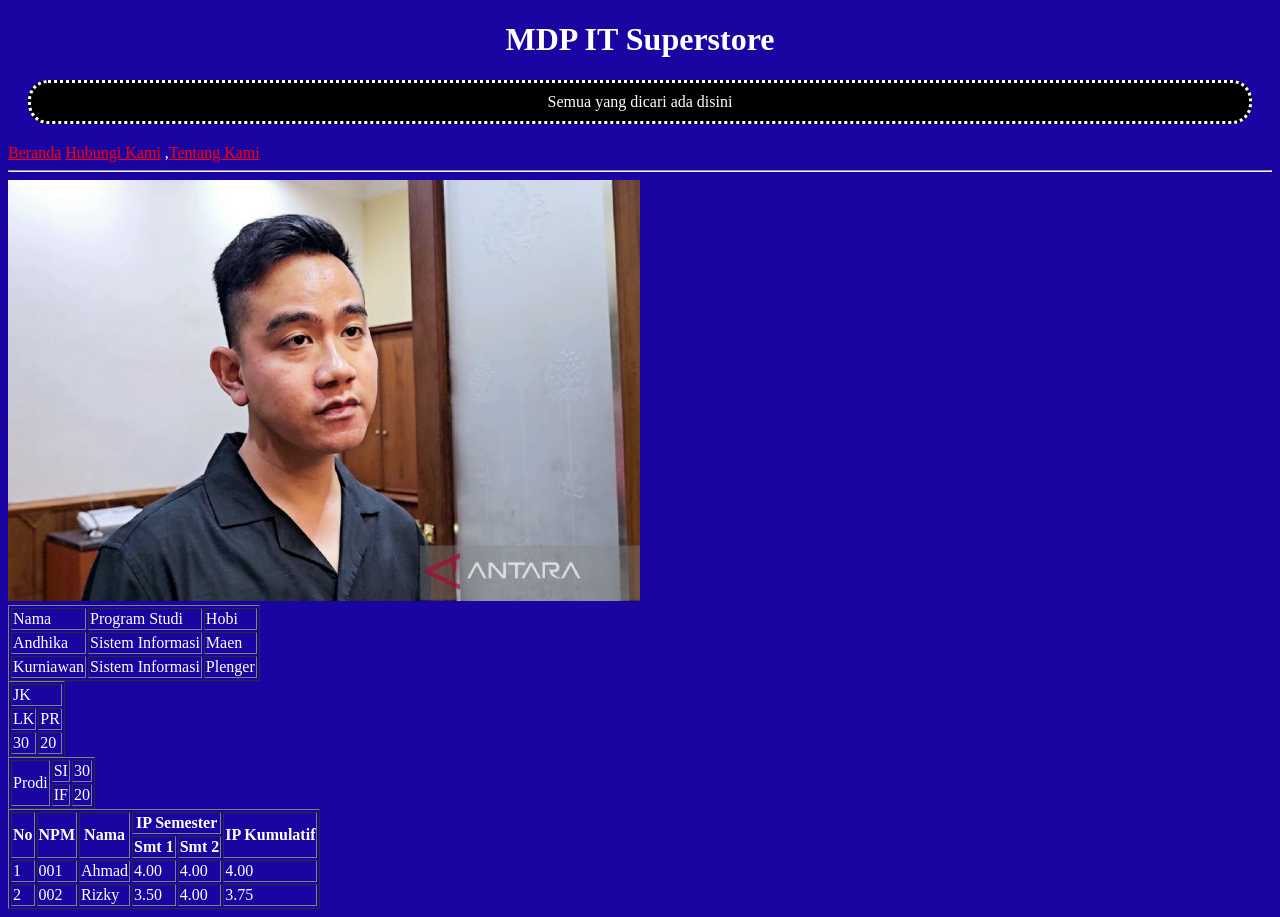
<file: index.html>
<!DOCTYPE html>
<html lang="en">
<head>
    <meta charset="UTF-8">
    <meta name="viewport" content="width=device-width, initial-scale=1.0">
    <title>Halaman Utama</title>
    <link rel="stylesheet" href="CSS/style.css">
</head>
<body>
    <!-- ini komentar tidak akan tampil di browser -->
    <!-- tag heading h1 sd h6 -->
    <h1 class="txt-center">MDP IT Superstore</h1>
    <p class="bg-warning txt-center p-1 m-1">Semua yang dicari ada disini</p>
    <!-- hyperlink -->
    <a href="index.html">Beranda</a>
    <a href="hubungi.html">Hubungi Kami</a>
    ,<a href="tentang.html">Tentang Kami</a>

    <hr>

    <!-- image -->
     <img src="images/image.png" alt="Rai Gibran" width="50%">

    <!-- tabel -->
    <table border="1">
        <!-- baris -->
        <tr>
            <!-- kolom -->
            <td>
                Nama
            </td>
            <td>
                Program Studi
            </td>
            <td>
                Hobi
            </td>
        </tr>
        <tr>
            <td>Andhika</td>
            <td>Sistem Informasi</td>
            <td>Maen</td>
        </tr>
        <tr>
            <td>Kurniawan</td>
            <td>Sistem Informasi</td>
            <td>Plenger</td>
        </tr>
    </table>
     <!-- Table colspan  -->
    <table border="1">
        <!-- baris 1 -->
        <tr>
            <td colspan="2">JK</td>
            
        </tr>
        <!-- baris 2 -->
        <tr>
            <td>LK</td>
            <td>PR</td>
        </tr>
        <tr>
            <td>30</td>
            <td>20</td>
        </tr>
    </table>
    
    <!-- Table rowspan -->
    <table border="1">
        <!-- Baris 1 -->
        <tr>
            <td rowspan="2">Prodi</td>
            <td>SI</td>
            <td>30</td>
        </tr>
        <!-- Baris 2 -->
        <tr>
            <td>IF</td>
            <td>20</td>
        </tr>
    </table>
    <!-- Latihan Tabel -->
    <table border="1">
        <tr>
            <th rowspan="2">No</th>
            <th rowspan="2">NPM</th>
            <th rowspan="2">Nama</th>
            <th colspan="2">IP Semester</th>
            <th rowspan="2">IP Kumulatif</th>
        </tr>
        <tr>
            <th>Smt 1</th>
            <th>Smt 2</th>
        </tr>
        <tr>
            <td>1</td>
            <td>001</td>
            <td>Ahmad</td>
            <td>4.00</td>
            <td>4.00</td>
            <td>4.00</td>
        </tr>
        <tr>
            <td>2</td>
            <td>002</td>
            <td>Rizky</td>
            <td>3.50</td>
            <td>4.00</td>
            <td>3.75</td>
        </tr>
    </table>
</body>
</html>
</file>
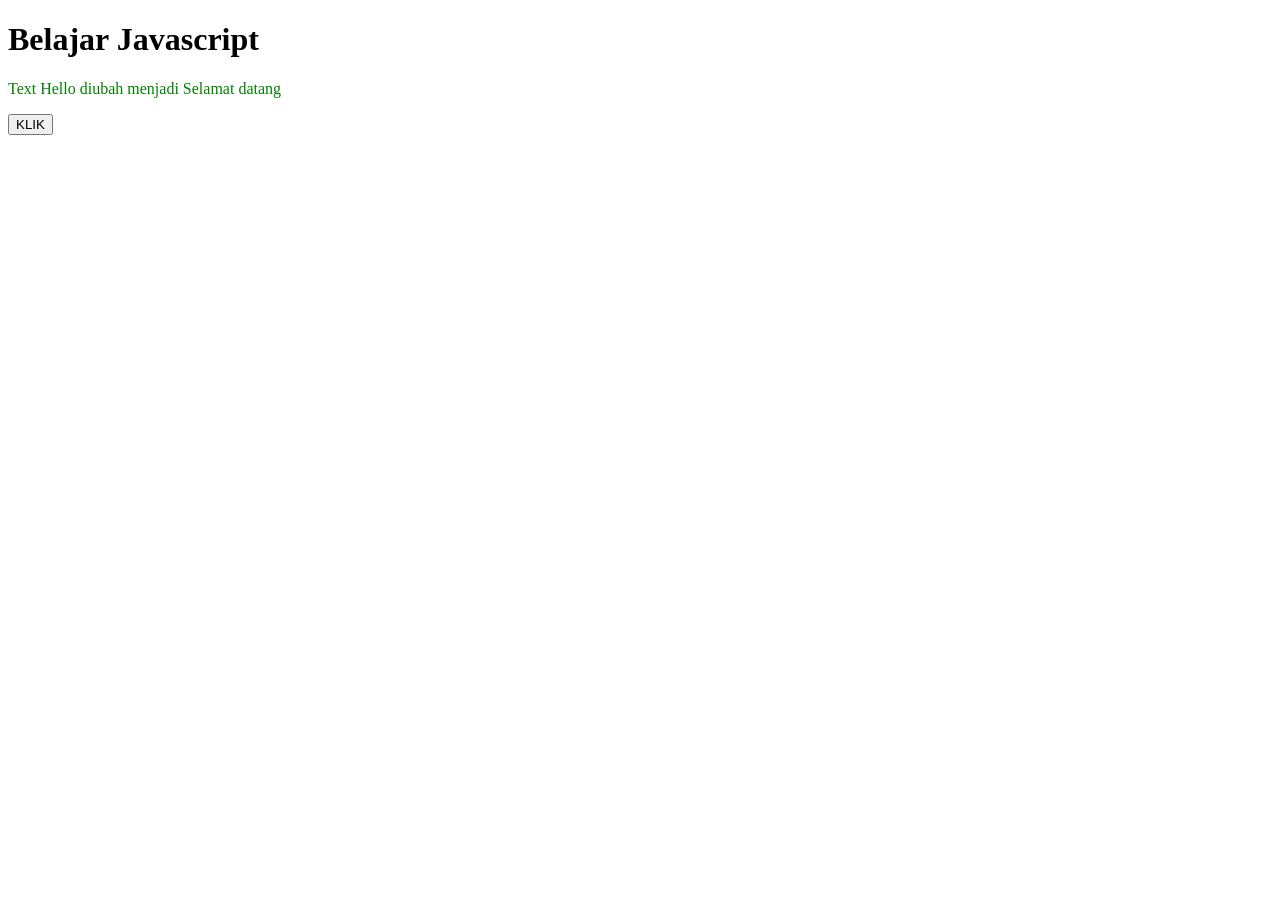
<file: javascript/index.html>
<!DOCTYPE html>
<html lang="en">
<head>
    <meta charset="UTF-8">
    <meta name="viewport" content="width=device-width, initial-scale=1.0">
    <title>Document</title>
</head>
<body>
    <h1 id="hahay">Belajar Javascript</h1>
    <p id="demo">Hello</p>

    <!-- inline JS -->
     <button onclick="alert('Selamat datang!')">KLIK</button>

    <!-- internal JS -->
    <script>
        // ini komentar di js
        // mengubah konten paragraf id=demo
        document.getElementById("demo").
        innerHTML = 'Text Hello diubah menjadi Selamat datang';

        // mengubah warna paragraf id=demo
        document.getElementById('demo').style.color = 'green';

        // mengubah pesan di console
        console.log('Pesan ini dapat dilihat di console browser');
    </script>

    <!-- external js -->
     <script src="script.js"></script>
</body>
</html>
</file>
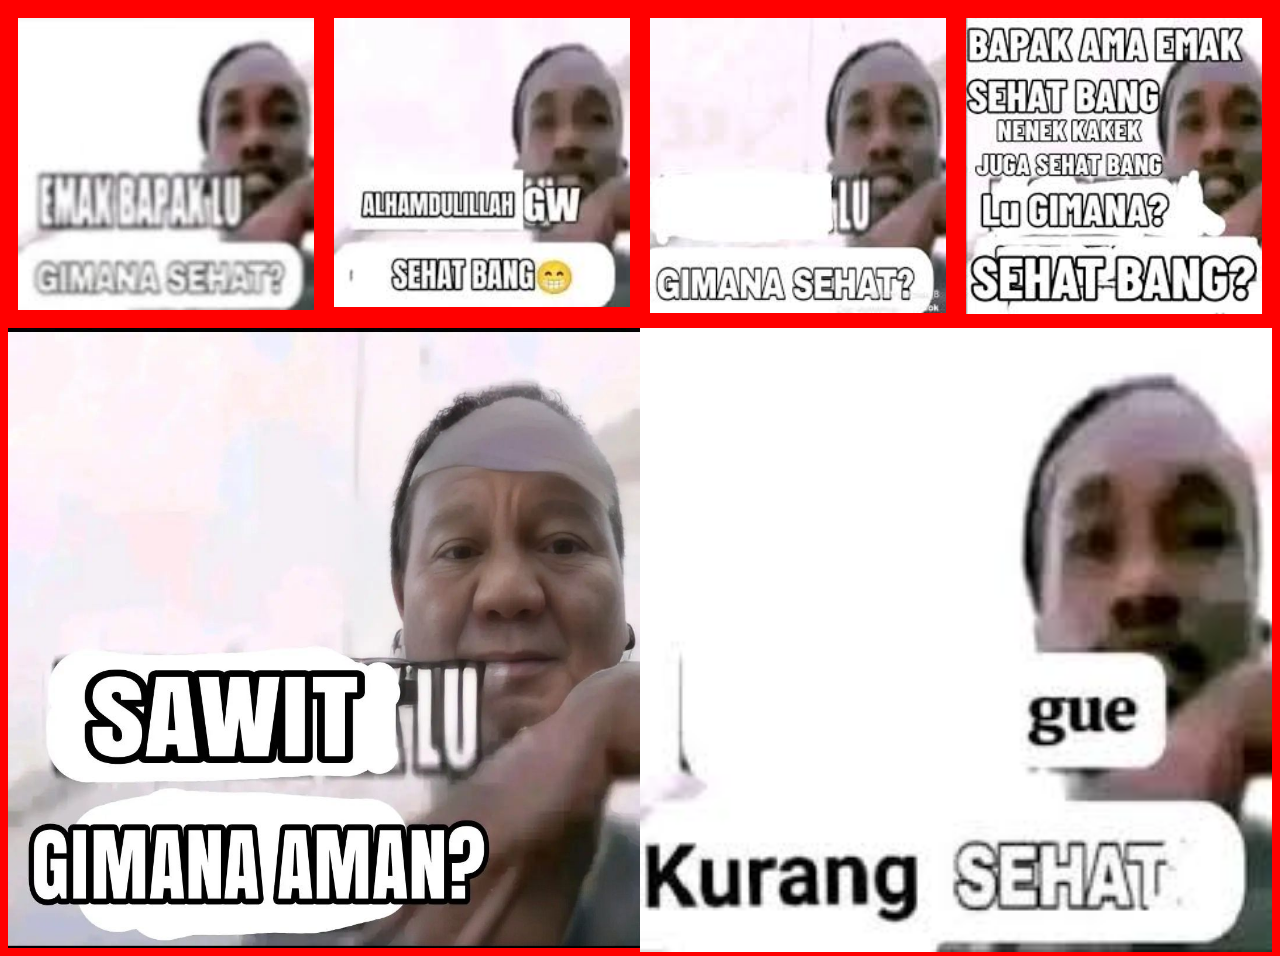
<file: rwd/index.html>
<!DOCTYPE html>
<html lang="en">
<head>
    <meta charset="UTF-8">
    <meta name="viewport" content="width=device-width, initial-scale=1.0">
    <title>Responsive Web Design</title>
    <link rel="stylesheet" href="style.css">
</head>
<body>
    <div class="row">
        <div class="col-lg-25 col-md-50 padding-10"><img src="images/Tanpa Judul-1.jpg" alt=""></div>
        <div class="col-lg-25 col-md-50 padding-10"><img src="images/Tanpa Judul.jpg" alt=""></div>
        <div class="col-lg-25 col-md-50 padding-10"><img src="images/images.jpg" alt=""></div>
        <div class="col-lg-25 col-md-50 padding-10"><img src="images/images-1.jpg" alt=""></div>
    </div>
    <div class="row">
        <div class="col-lg-50 col-md-100"><img src="images/d2f73b378ed9edfddeab45b3e2811444.jpg" alt="" width="35%"></div>
        <div class="col-lg-50 col-md-100"><img src="images/image.png" alt=""></div>
    </div>
</body>
</html>
</file>
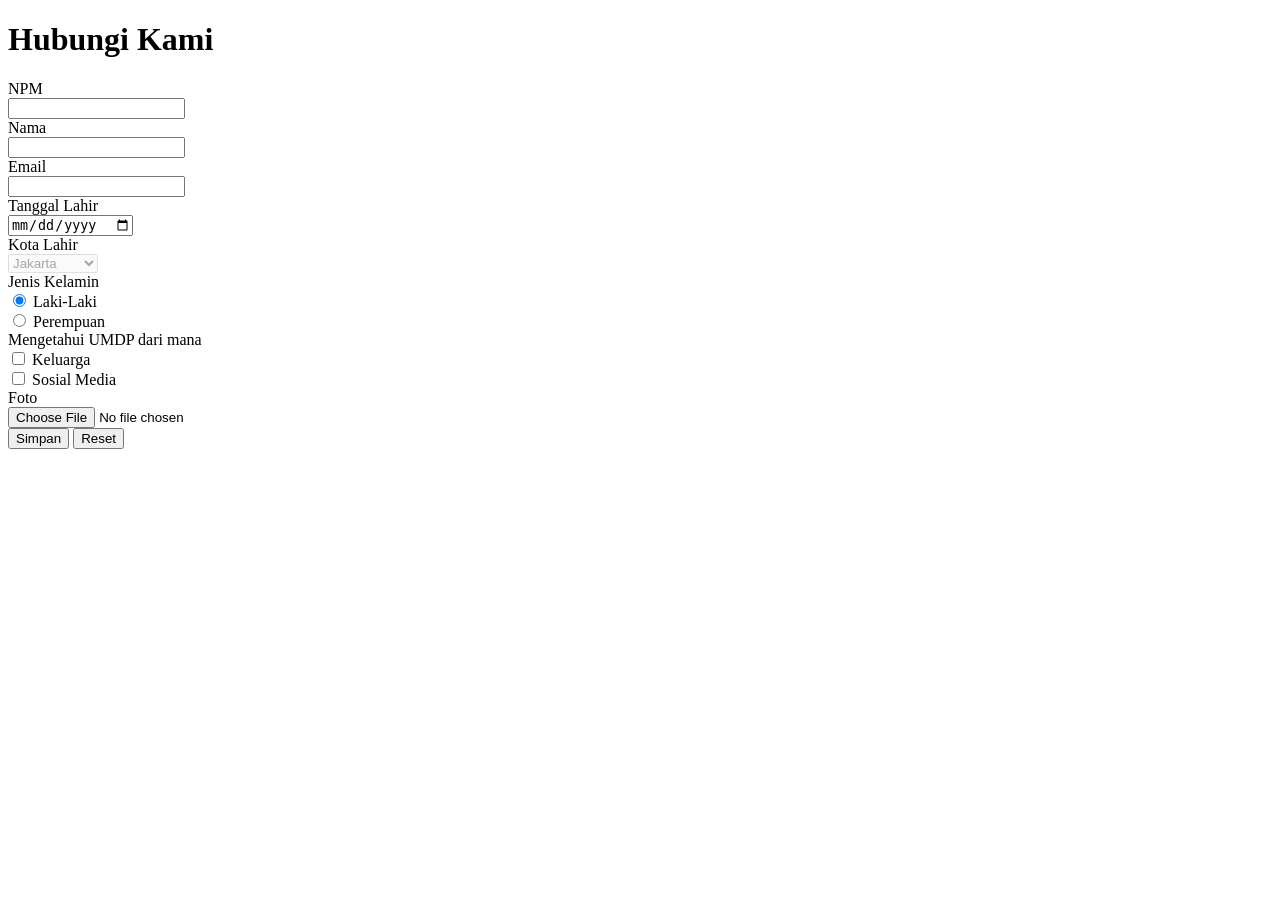
<file: hubungi.html>
<!DOCTYPE html>
<html lang="en">
<head>
    <meta charset="UTF-8">
    <meta name="viewport" content="width=device-width, initial-scale=1.0">
    <title>Kontak</title>
</head>
<body>
    <h1>Hubungi Kami</h1>
    <!-- Form -->
    <form action="submit.html" method="post">
        NPM <br>
        <input type="text" name="npm" id="npm"><br>
        Nama <br>
        <input type="text" name="nama" id="nama"><br>
        Email <br>
        <input type="email" name="email" id="email"><br>
        Tanggal Lahir <br>
        <input type="date" name="tglLahir" id="tglLahir"><br>
        Kota Lahir <br>
        <select name="kotaLahir" id="kotaLahir" disabled="disabled">
            <option value="JKT">Jakarta</option>
            <option value="PLG">Palembang</option>
            <option value="BTM">Batam</option>
        </select><br>
        Jenis Kelamin <br>
        <input type="radio" name="jk" value="L" checked>
        Laki-Laki <br>
        <input type="radio" name="jk" value="P">
        Perempuan <br>
        Mengetahui UMDP dari mana <br>
        <input type="checkbox" name="cb1" value="K">
        Keluarga <br>
        <input type="checkbox" name="cb2" value="S">
        Sosial Media <br>
        Foto <br>
        <input type="file" name="foto" id=""> <br>
        <button type="submit">Simpan</button>
        <button type="reset">Reset</button>
    </form>
</body>
</html>
</file>
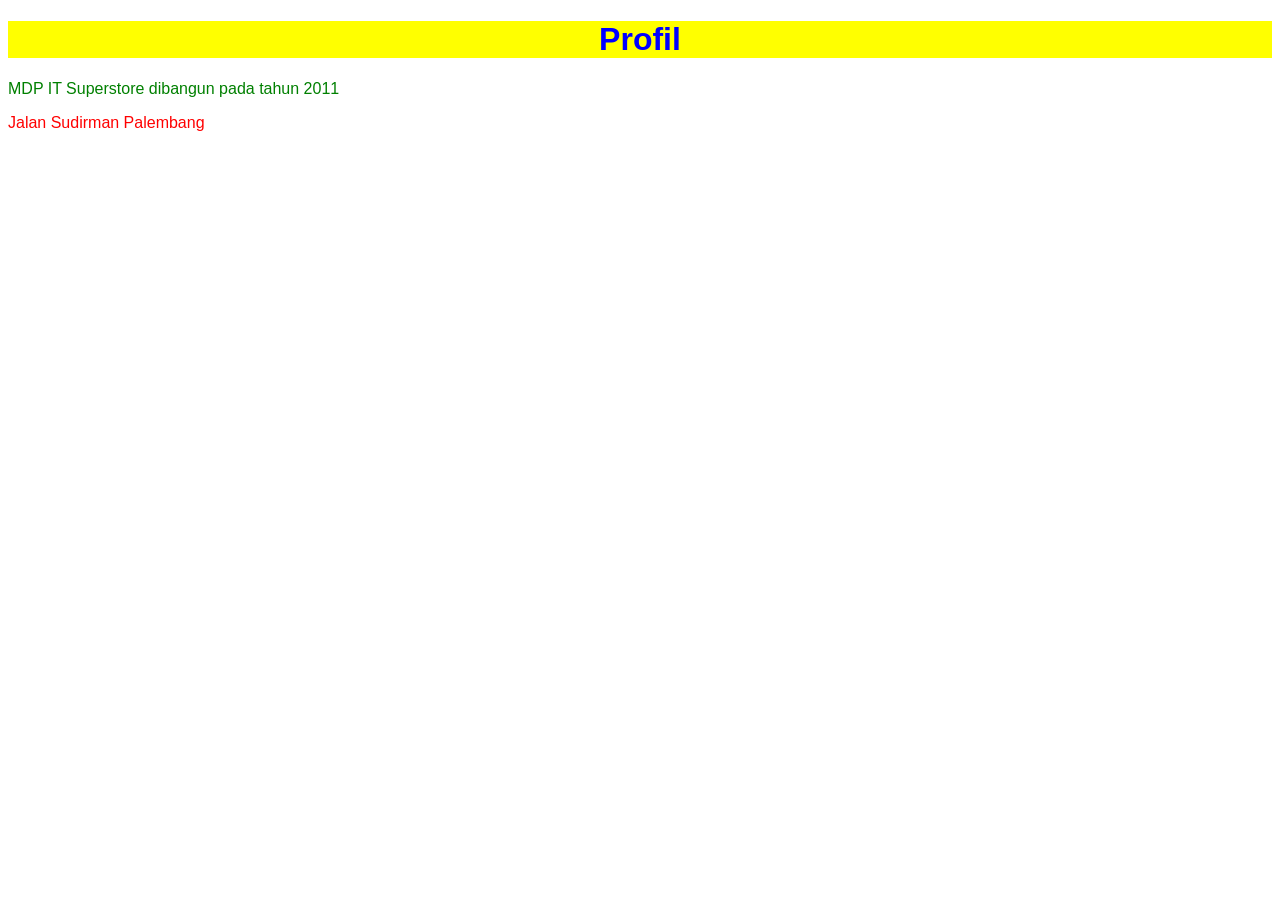
<file: profile.html>
<!DOCTYPE html>
<html lang="en">
<head>
    <meta charset="UTF-8">
    <meta name="viewport" 
    content="width=device-width, initial-scale=1.0">
    <title>Profil</title>
    <style>
        /* Internal CSS */
        /* element selector */
        P {color: green;}
        body {font-family: 'Arial';}
        /* id selector */
        #para1 {color: red;}
        /* class selector */
        .bg-primary {background-color: yellow;}
        .txt-center {text-align: center;}
    </style>
</head>
<body>
    <!-- Inline CSS -->
     <h1 class="bg-primary txt-center" style="color: blue;">Profil</h1>
     <p>MDP IT Superstore dibangun pada tahun 2011</p>
     <p id="para1">Jalan Sudirman Palembang</p>
</body>
</html>
</file>
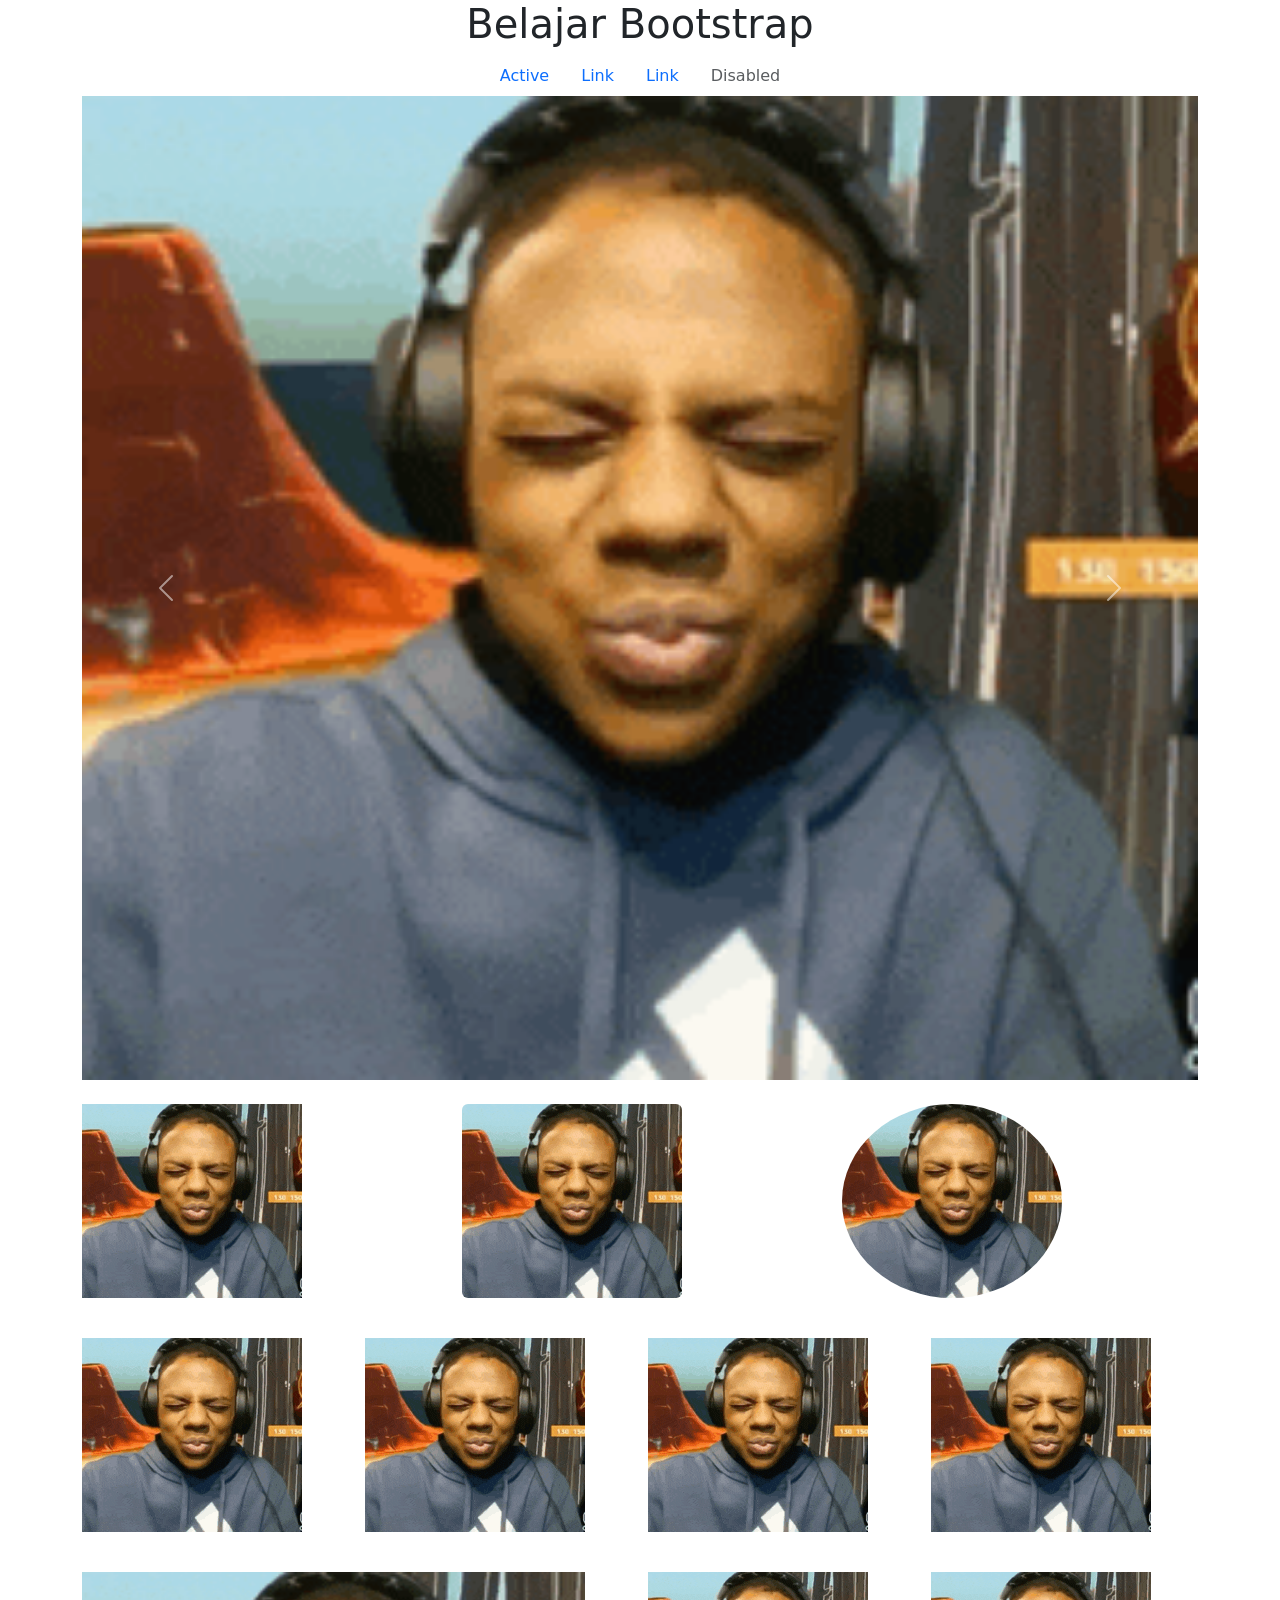
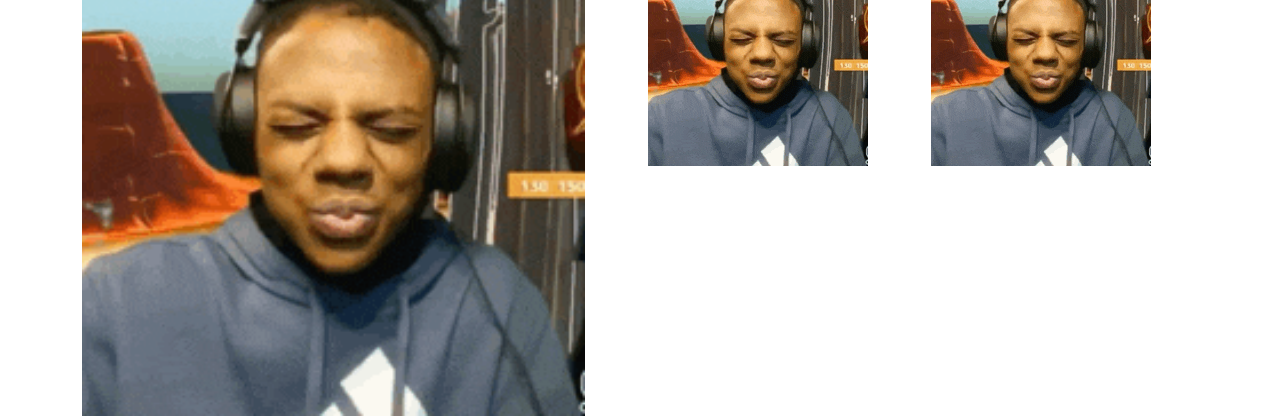
<file: bootstrap/index(1).html>
<!doctype html>
<html lang="en">
  <head>
    <meta charset="UTF-8" />
    <meta name="viewport" content="width=device-width, initial-scale=1.0" />
    <title>Belajar Bootstrap</title>
    <link
      href="https://cdn.jsdelivr.net/npm/bootstrap@5.3.8/dist/css/bootstrap.min.css"
      rel="stylesheet"
      integrity="sha384-sRIl4kxILFvY47J16cr9ZwB07vP4J8+LH7qKQnuqkuIAvNWLzeN8tE5YBujZqJLB"
      crossorigin="anonymous"
    />
  </head>
  <body>
    <div class="container">
      <!-- container / container-fluid -->

      <h1 class="text-center">Belajar Bootstrap</h1>
      <!-- navigation bar -->
        <ul class="nav justify-content-center">
          <li class="nav-item">
            <a class="nav-link active" aria-current="page" href="#">Active</a>
          </li>
          <li class="nav-item">
            <a class="nav-link" href="#">Link</a>
          </li>
          <li class="nav-item">
            <a class="nav-link" href="#">Link</a>
          </li>
          <li class="nav-item">
            <a class="nav-link disabled" aria-disabled="true">Disabled</a>
          </li>
        </ul>
      <!-- carousel -->
      <div id="carouselExample" class="carousel slide">
        <div class="carousel-inner">
          <div class="carousel-item active">
            <img src="images/image.png" class="d-block w-100" alt="..." />
          </div>
          <div class="carousel-item">
            <img src="images/images.jpg" class="d-block w-100" alt="..." />
          </div>
          <div class="carousel-item">
            <img src="images/images-1.jpg" class="d-block w-100" alt="..." />
          </div>
          <div class="carousel-item">
            <img src="images/meshmew.jpg" class="d-block w-100" alt="..." />
          </div>
          <div class="carousel-item">
            <img src="images/GwlTR6WaYAAIfvz.jpg" class="d-block w-100" alt="..." />
          </div>
        </div>


        
        <button
          class="carousel-control-prev"
          type="button"
          data-bs-target="#carouselExample"
          data-bs-slide="prev"
        >
          <span class="carousel-control-prev-icon" aria-hidden="true"></span>
          <span class="visually-hidden">Previous</span>
        </button>
        <button
          class="carousel-control-next"
          type="button"
          data-bs-target="#carouselExample"
          data-bs-slide="next"
        >
          <span class="carousel-control-next-icon" aria-hidden="true"></span>
          <span class="visually-hidden">Next</span>
        </button>
      </div>
      <!-- row 1 -->
      <div class="row mt-4">
        <div class="col">
          <img src="images/image.png" alt="" class="img-fluid" />
        </div>
        <div class="col">
          <img src="images/image.png" alt="" class="img-fluid rounded" />
        </div>
        <div class="col">
          <img src="images/image.png" alt="" class="img-fluid rounded-circle" />
        </div>
      </div>

      <!-- row 2 -->
      <div class="row mt-4 g-3">
        <div class="col-lg-3 col-md-6">
          <img src="images/image.png" alt="" class="img-fluid" />
        </div>
        <div class="col-lg-3 col-md-6">
          <img src="images/image.png" alt="" class="img-fluid" />
        </div>
        <div class="col-lg-3 col-md-6">
          <img src="images/image.png" alt="" class="img-fluid" />
        </div>
        <div class="col-lg-3 col-md-6">
          <img src="images/image.png" alt="" class="img-fluid" />
        </div>
      </div>

      <!-- row 3 -->
      <div class="row mt-4 g-3">
        <div class="col-lg-6 col-md-12">
          <img src="images/image.png" alt="" class="img-fluid" width="91.5%" />
        </div>
        <div class="col-lg-3 col-md-6">
          <img src="images/image.png" alt="" class="img-fluid" />
        </div>
        <div class="col-lg-3 col-md-6">
          <img src="images/image.png" alt="" class="img-fluid" />
        </div>
      </div>
    </div>
    <!-- Bootstrap JS -->
    <script
      src="https://cdn.jsdelivr.net/npm/bootstrap@5.3.8/dist/js/bootstrap.bundle.min.js"
      integrity="sha384-FKyoEForCGlyvwx9Hj09JcYn3nv7wiPVlz7YYwJrWVcXK/BmnVDxM+D2scQbITxI"
      crossorigin="anonymous"
    ></script>
  </body>
</html>
</file>
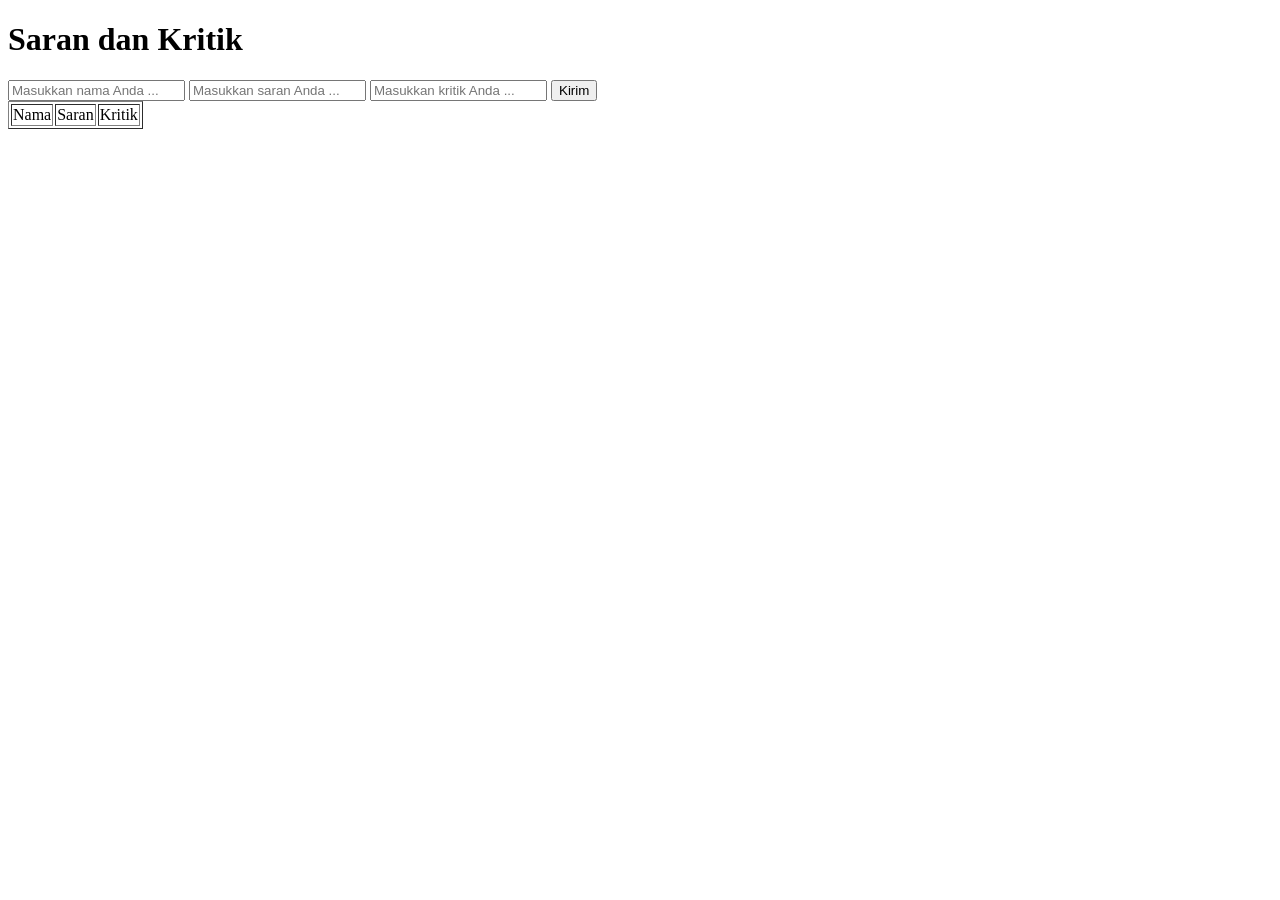
<file: javascript/pesan.html>
<!DOCTYPE html>
<html lang="en">
<head>
    <meta charset="UTF-8">
    <meta name="viewport" content="width=device-width, initial-scale=1.0">
    <title>Document</title>
</head>
<body>
    <h1>Saran dan Kritik</h1>
    <input type="text" id="nama" placeholder="Masukkan nama Anda ...">
    <!-- Tambah input saran -->
    <input type="text" id="saran" placeholder="Masukkan saran Anda ...">
    <!-- Tambah input kritik -->
    <input type="text" id="kritik" placeholder="Masukkan kritik Anda ...">
    <button onclick="kirim()">Kirim</button>
     
    <!-- <ul id="list-pesan"></ul> -->
    
    <table border="1">
        <thead>
            <td>Nama</td>
            <td>Saran</td>
            <td>Kritik</td>
        </thead>
        <tbody id="list-pesan"></tbody>
    </table>

    <script src="script.js"></script>
</body>
</html>
</file>
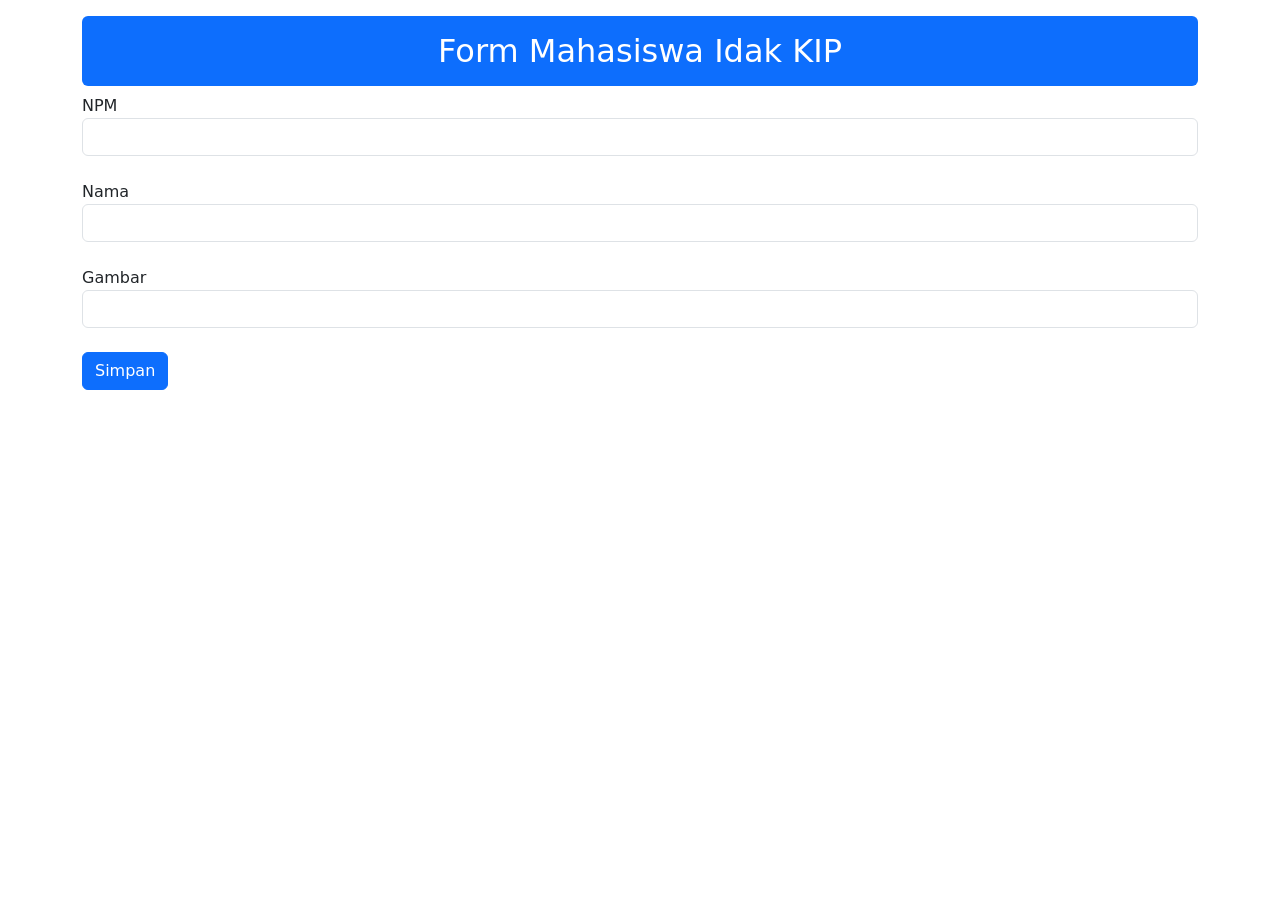
<file: localstorage/form.html>
<!DOCTYPE html>
<html lang="en">
  <head>
    <meta charset="UTF-8" />
    <meta name="viewport" content="width=device-width, initial-scale=1.0" />
    <title>Form Mahasiswa</title>
    <link
      href="https://cdn.jsdelivr.net/npm/bootstrap@5.3.8/dist/css/bootstrap.min.css"
      rel="stylesheet"
      integrity="sha384-sRIl4kxILFvY47J16cr9ZwB07vP4J8+LH7qKQnuqkuIAvNWLzeN8tE5YBujZqJLB"
      crossorigin="anonymous"
    />
  </head>
  <body>
    <div class="container">
      <h2 class="text-center bg-primary text-white p-3 rounded mt-3">
        Form Mahasiswa Idak KIP
      </h2>
      NPM <br />
      <input
        type="text"
        id="npm"
        class="form-control"
        border-primary
        mb-3
      /><br />
      Nama <br />
      <input
        type="text"
        id="nama"
        class="form-control"
        border-primary
        mb-3
      /><br />
      Gambar <br />
      <input
        type="text"
        id="gambar"
        class="form-control"
        border-primary
        mb-3
      /><br>
      <button onclick="simpan()" class="btn btn-primary">Simpan</button>

      <div class="row" id="list-mhs"></div>
    </div>
    <script src="scriptls.js"></script>
    <script
      src="https://cdn.jsdelivr.net/npm/bootstrap@5.3.8/dist/js/bootstrap.bundle.min.js"
      integrity="sha384-FKyoEForCGlyvwx9Hj09JcYn3nv7wiPVlz7YYwJrWVcXK/BmnVDxM+D2scQbITxI"
      crossorigin="anonymous"
    ></script>
  </body>
</html>
</file>
<file: CSS/style.css>
/* element selector */
/* referensi web colorhunt.co */
body {
    background-color:#1A05A2;
    color: white;
    font-family: Gothic;
}

.txt-center {text-align: center;}
.bg-warning {background-color: rgb(0, 0, 0); border-radius: 20px 20px 20px 20px; border-style: dotted;}
.txt-black {color: black;}
.p-1 {padding: 10px}
.m-1 {margin: 20px;}

/* unvisited link */
a:link {
  color: red;
}

/* visited link */
a:visited {
  color: green;
}

/* mouse over link */
a:hover {
  color: hotpink;
  background-color: red;
}

/* selected link */
a:active {
  color: blue;
}
</file>
<file: rwd/style.css>
*{
    box-sizing: border-box;
}
/* hp max width: 600px*/
body{
    background-color: blue;
}

img{
    width: 100%;
}

.padding-10{
    padding: 10px;
}
.row{
    clear: both;
}





/* tablet min-width: 600px*/
@media screen and (min-width: 600px){
    /* element selector body */
    body{
        background-color: green;
    }

    .col-md-50{
        width: 50%;
        float: left;
    }
    .col-md-100{
        width: 100%;
        float: left;
    }
}


/* desktop min-width: 992px */
@media screen and (min-width: 992px) {
    /* element selector body */
    body{
        background-color: red;
    }
    /* class selector */
    .col-lg-25{
        width: 25%;
        float: left;
    }
    .col-lg-50{
        width: 50%;
        float: left;
    }
}
</file>
